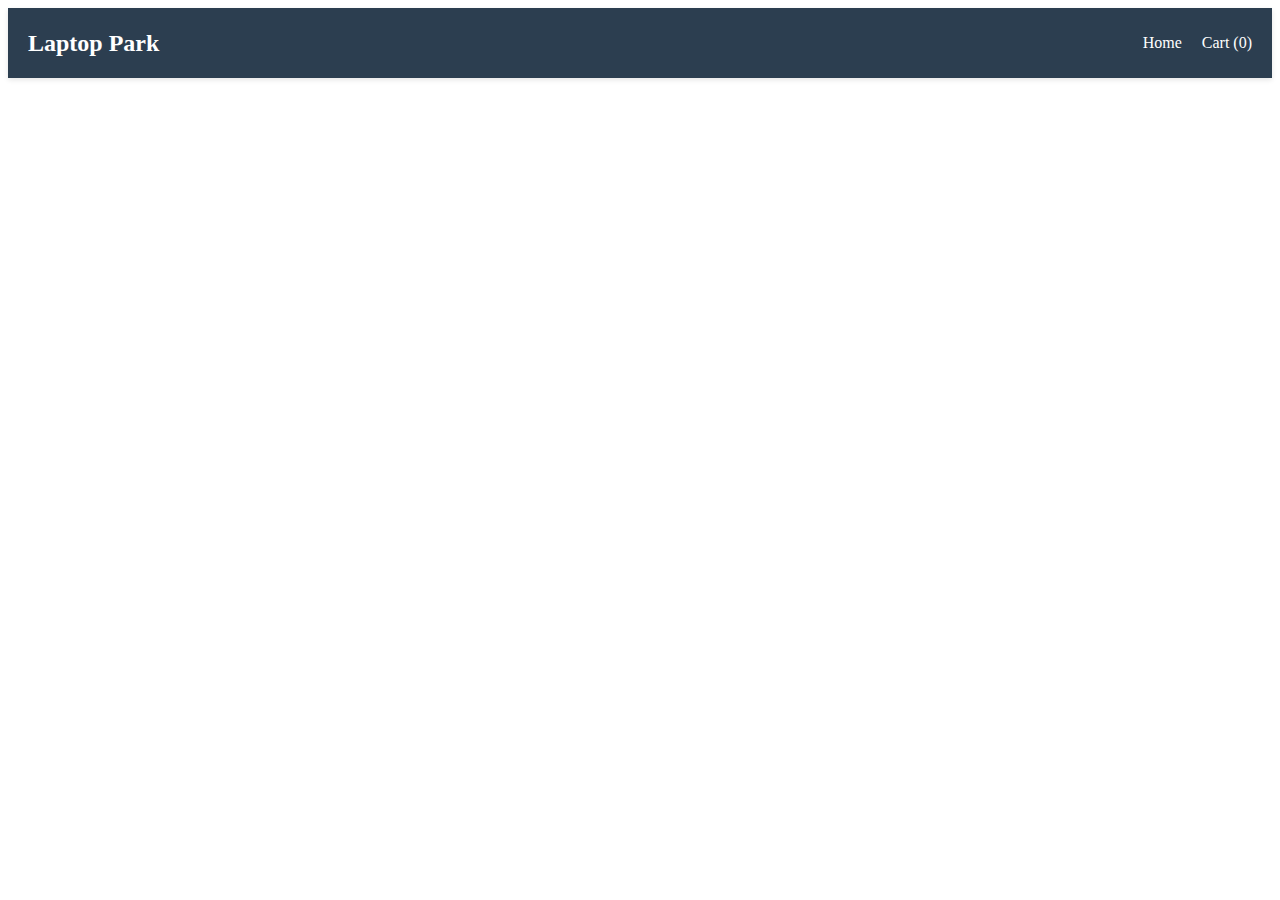
<file: index.html>
<!DOCTYPE html>
<html lang="en">

<head>
    <meta charset="UTF-8">
    <meta name="viewport" content="width=device-width, initial-scale=1.0">
    <link rel="stylesheet" href="assets/css/style.css">
    <title>Home</title>
</head>

<body>

    <nav class="navbar">
        <div class="nav-logo">Laptop Park</div>
        <ul class="nav-links">
            <li><a href="index.html" class="nav-link">Home</a></li>
            <li><a href="cart.html" class="nav-link" id="carts-path">Cart</a></li>
        </ul>
    </nav>


    <div class="item-grid">
        <!-- <div class="card">
            <img
                src="https://storage-asset.msi.com/global/picture/product/product_17445987605d3c9d8c0cf508ccc5cb4586864be574.png">
            <h4>MSI thin gf63</h4>
            <h5>$1000</h5>
            <button>Add to cart</button>
        </div> -->

    </div>




    <script src="assets/js/script.js"></script>
</body>

</html>
</file>
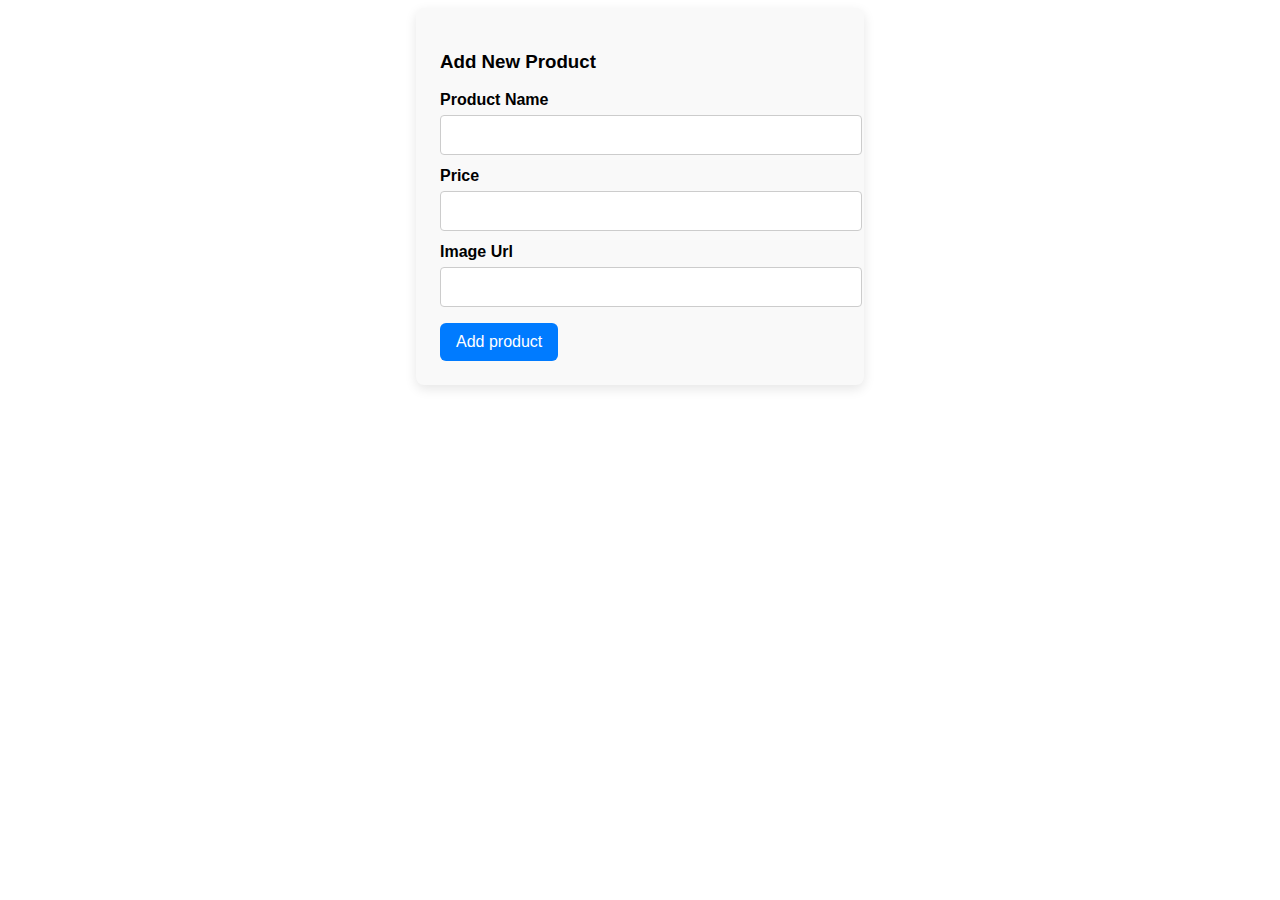
<file: admin.html>
<!DOCTYPE html>
<html lang="en">
<head>
    <meta charset="UTF-8">
    <meta name="viewport" content="width=device-width, initial-scale=1.0">
    <link rel="stylesheet" href="assets/css/style.css">
    <title>Admin Panel</title>
</head>
<body>

    

    <form class="form">
        <h3>Add New Product</h3>
        <label>Product Name</label>
        <input type="text" id="product-name">

        <label>Price</label>
        <input type="number" id="price-tag">

        <label>Image Url</label>
        <input type="text" id="image-url">
        
        <button onclick="addProduct()">Add product</button>
        <script src="assets/js/script.js"></script>
    </form>

    
</body>
</html>
</file>
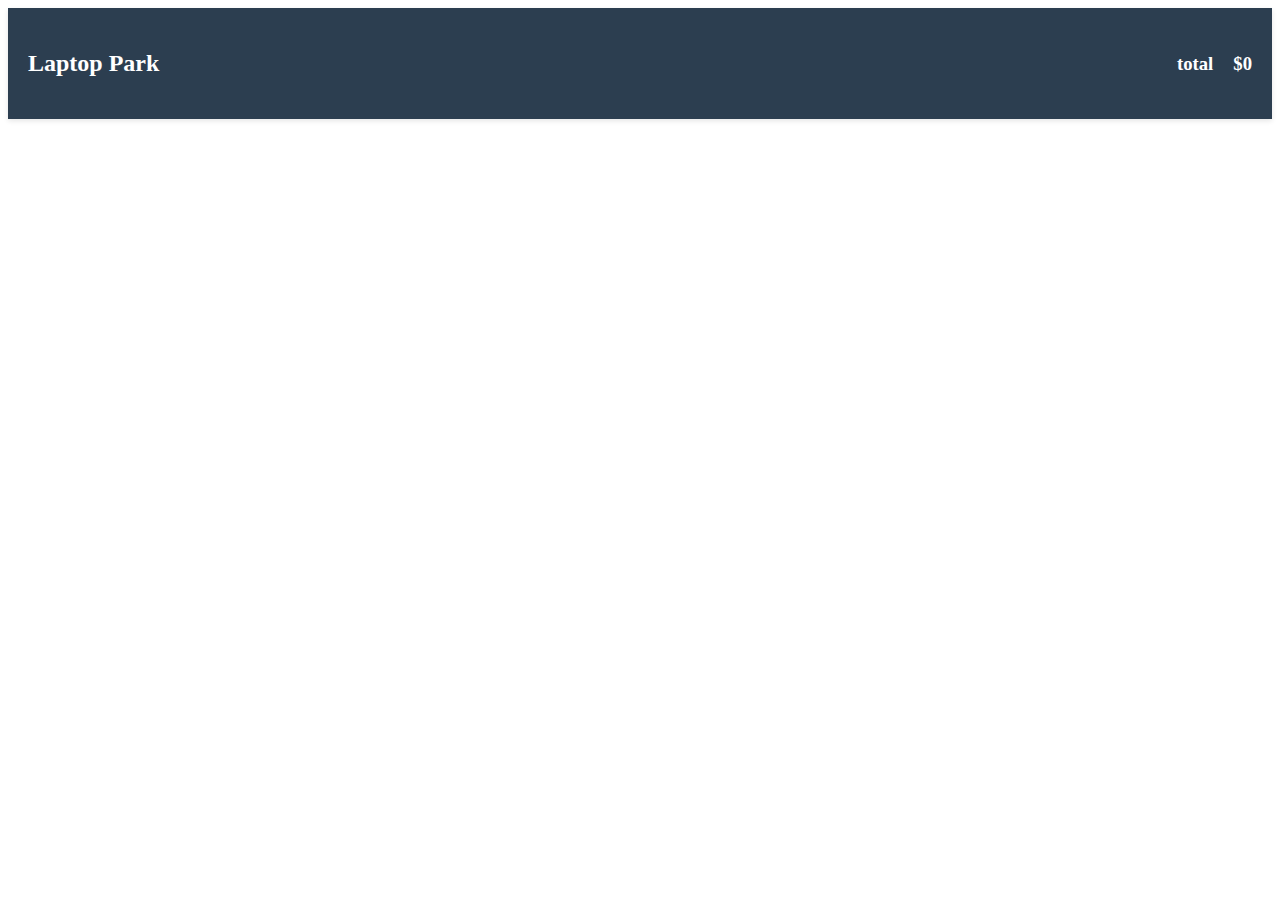
<file: cart.html>
<!DOCTYPE html>
<html lang="en">

<head>
    <meta charset="UTF-8">
    <meta name="viewport" content="width=device-width, initial-scale=1.0">
    <link rel="stylesheet" href="assets/css/style.css">
    <title>Cart</title>
</head>

<body>

    <nav class="navbar">
        <div class="nav-logo"><a href="index.html" class="logo-link">Laptop Park</a></div>
        <ul class="nav-links">
            <h3>total</h3>
            <h3 id="total">20000</h3>
        </ul>
    </nav>

    <div class="cart-item-grid">

    </div>
    <script src="assets/js/script.js"></script>

</body>

</html>
</file>
<file: assets/css/style.css>
.navbar {
  display: flex;
  justify-content: space-between;
  align-items: center;
  background-color: #2c3e50;
  padding: 10px 20px;
  color: white;
  box-shadow: 0 2px 5px rgba(0,0,0,0.1);
  position: sticky;
  top: 0;
  z-index: 1000;
}

.nav-logo {
  font-size: 24px;
  font-weight: bold;
}

.logo-link{
  text-decoration: none;
  color: white;
}

.nav-links {
  list-style: none;
  display: flex;
  gap: 20px;
}


.nav-link {
  text-decoration: none;
  color: white;
  font-size: 16px;
  transition: color 0.3s ease;
}

.nav-link:hover {
  color: #1abc9c;
}

.nav-link.active {
  border-bottom: 2px solid #1abc9c;
}


.item-grid,
.cart-item-grid {
  display: flex;
  flex-wrap: wrap;
  justify-content: start;
  gap: 12px;
  padding: 3% 3%;
}

.card {
  height: 450px;
  width: 300px;
  border: 1px solid #e0e0e0;
  background-color: #ffffff;
  border-radius: 12px;
  box-shadow: 0 4px 12px rgba(0, 0, 0, 0.08);
  overflow: hidden;
  display: flex;
  flex-direction: column;
  justify-content: space-between;
}

.card img {
  width: 100%;
  height: 220px;
  object-fit: cover;
}

.card h4 {
  font-size: 1.2rem;
  margin: 12px 10px 4px;
  color: #333;
}

.card h5 {
  font-size: 1rem;
  margin: 0 10px 12px;
  color: #777;
}


.card button {
  margin: 0 10px 16px;
  padding: 10px 16px;
  background-color: #007bff;
  color: white;
  border: none;
  border-radius: 6px;
  cursor: pointer;
  font-size: 0.95rem;
  transition: background-color 0.3s ease;
}

.card button:hover {
  background-color: #0056b3;
}



.form {
  max-width: 400px;
  margin: 0 auto;
  padding: 24px;
  background-color: #f9f9f9;
  border-radius: 8px;
  box-shadow: 0 4px 12px rgba(0,0,0,0.1);
  font-family: 'Segoe UI', sans-serif;
}

.form h2 {
  text-align: center;
  margin-bottom: 16px;
}

.form label {
  display: block;
  margin-top: 12px;
  font-weight: 600;
}

.form input{
  width: 100%;
  padding: 10px;
  margin-top: 6px;
  border: 1px solid #ccc;
  border-radius: 4px;
  font-size: 1rem;
}

.form button {
  margin-top: 16px;
  padding: 10px 16px;
  background-color: #007bff;
  color: white;
  border: none;
  border-radius: 6px;
  cursor: pointer;
  font-size: 1rem;
}

.form button:hover {
  background-color: #0056b3;
}
</file>
